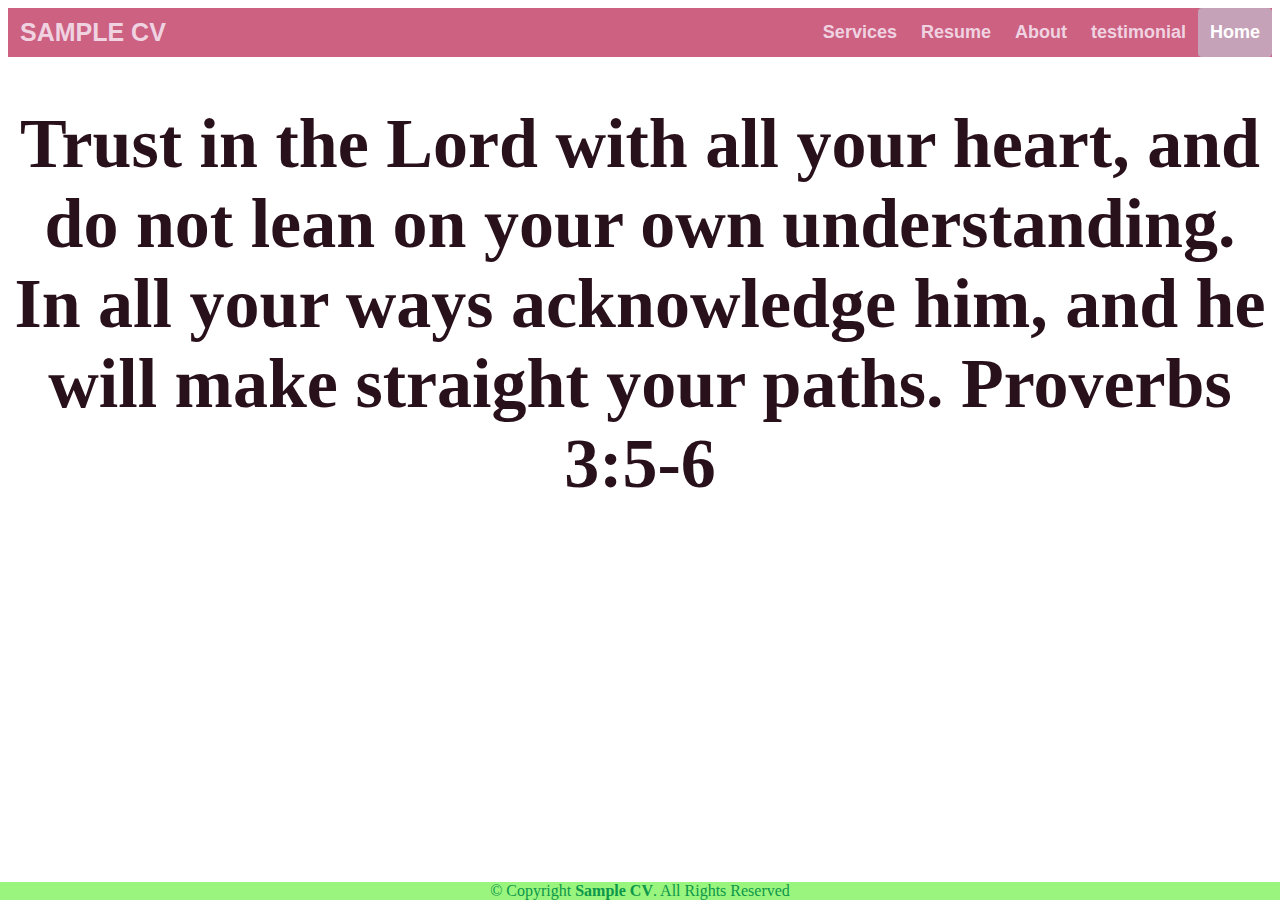
<file: IT24B 5 SALINAS/about.html>
<head>  
    <title>Sample cv </title>
    <link rel="stylesheet" type="text/css" href="style.css" media="screen">
    <body>
        <header>
            <div class="header">
                <div class="header-Left">
                    <a href="index.html" class="logo">SAMPLE CV</a>
                </div>
            <div class="header-Right">
                <a href="services.html">Services</a>
                <a href="resume.html">Resume</a>
                <a href="about.html">About</a>
                 <a href="testimonial.html">testimonial</a>
                <a class="active" href="about.html">Home</a>
            </div>
        </div>
    
        </header>
    
        <section>
               <h1>Trust in the Lord with all your heart, and do not lean on your own understanding. In all your ways acknowledge him, and he will make straight your paths. Proverbs 3:5-6

               </h1>
        </section>
        <footer class="">
            <div class="footer">
                © Copyright <strong><span>Sample CV</span></strong>. All Rights Reserved
            </div>
        </footer>
    
    </body>
</file>
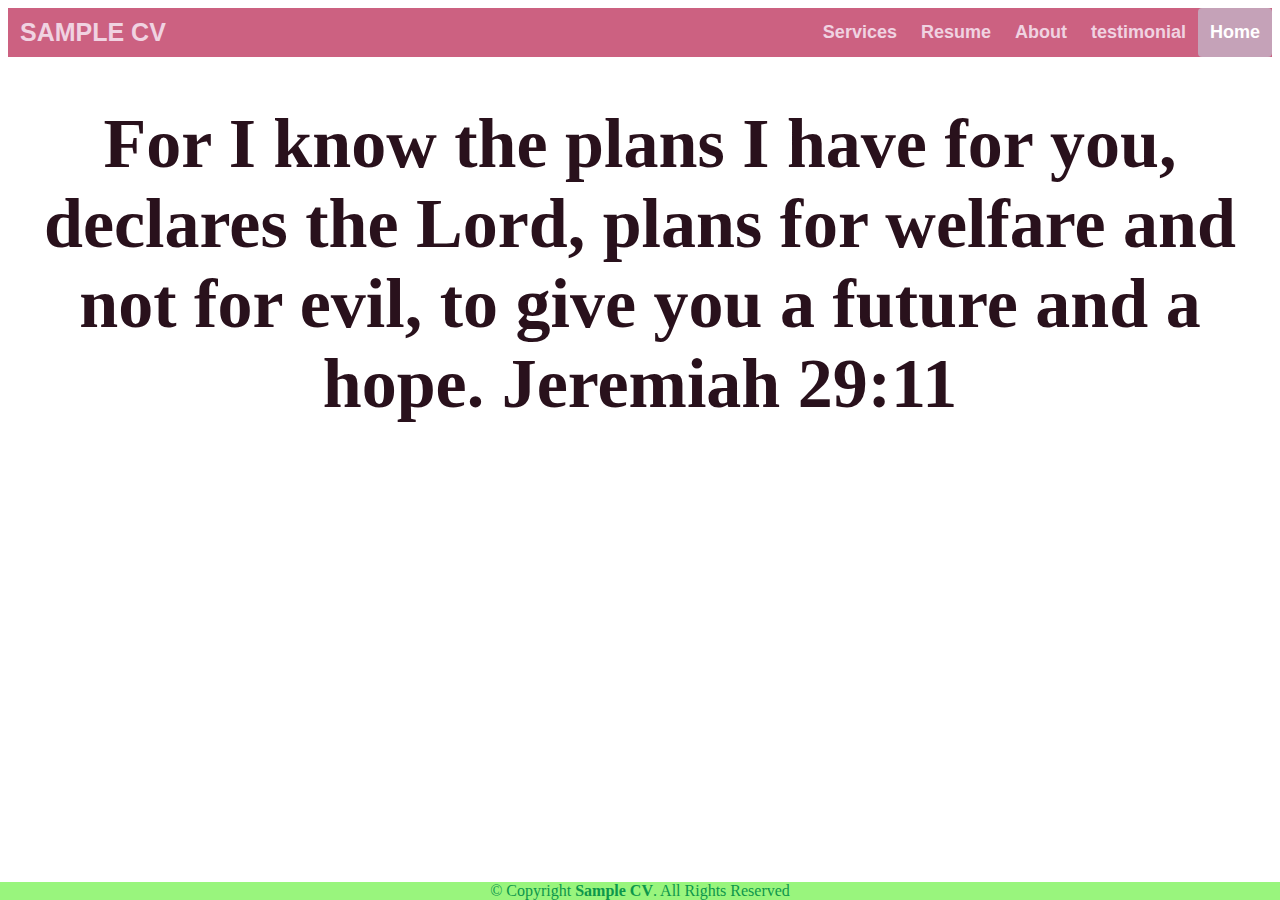
<file: IT24B 5 SALINAS/resume.html>
<head>
    <title>Sample cv </title>
    <link rel="stylesheet" type="text/css" href="style.css" media="screen">
    <body>
        <header>
            <div class="header">
                <div class="header-Left">
                    <a href="index.html" class="logo">SAMPLE CV</a>
                </div>
            <div class="header-Right">
                <a href="services.html">Services</a>
                <a href="resume.html">Resume</a>
                <a href="about.html">About</a>
                 <a href="testimonial.html">testimonial</a>
                <a class="active" href="index.html">Home</a>
            </div>
        </div>
    
        </header>
    
        <section>
               <h1>For I know the plans I have for you, declares the Lord, plans for welfare and not for evil, to give you a future and a hope.
                Jeremiah 29:11
               </h1>
        </section>
        <footer class="">
            <div class="footer">
                © Copyright <strong><span>Sample CV</span></strong>. All Rights Reserved
            </div>
        </footer>
    
    </body>
</file>
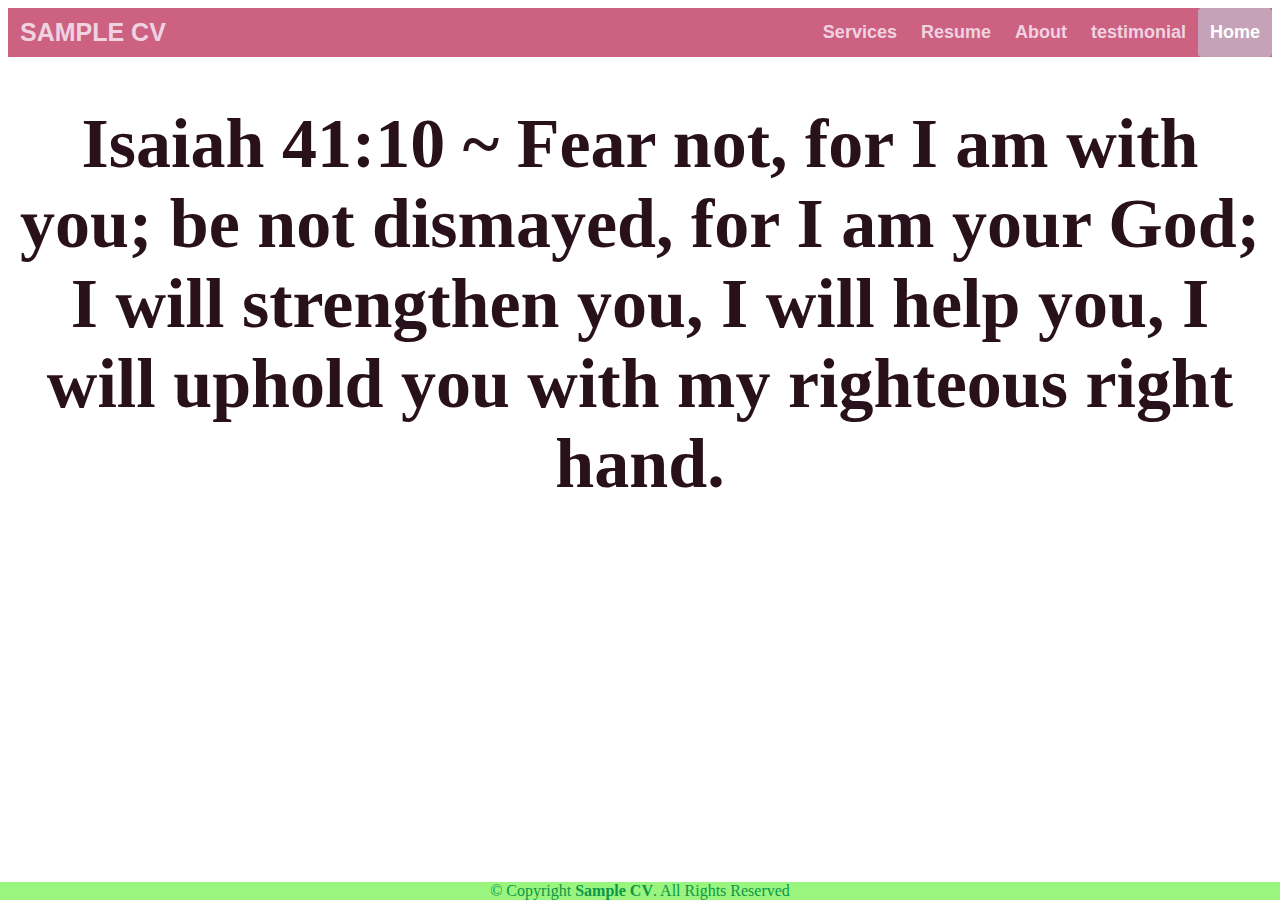
<file: IT24B 5 SALINAS/services.html>
<head>
    <title>Sample cv </title>
    <link rel="stylesheet" type="text/css" href="style.css" media="screen">
    <body>
        <header>
            <div class="header">
                <div class="header-Left">
                    <a href="index.html" class="logo">SAMPLE CV</a>
                </div>
            <div class="header-Right">
                <a href="services.html">Services</a>
                <a href="resume.html">Resume</a>
                <a href="about.html">About</a>
                 <a href="testimonial.html">testimonial</a>
                <a class="active" href="index.html">Home</a>
            </div>
        </div>
    
        </header>
    
        <section>
               <h1>Isaiah 41:10 ~ Fear not, for I am with you; be not dismayed, for I am your God; I will strengthen you, I will help you, I will uphold you with my righteous right hand.</h1>
        </section>
        <footer class="">
            <div class="footer">
                © Copyright <strong><span>Sample CV</span></strong>. All Rights Reserved
            </div>
        </footer>
    
    </body>
</file>
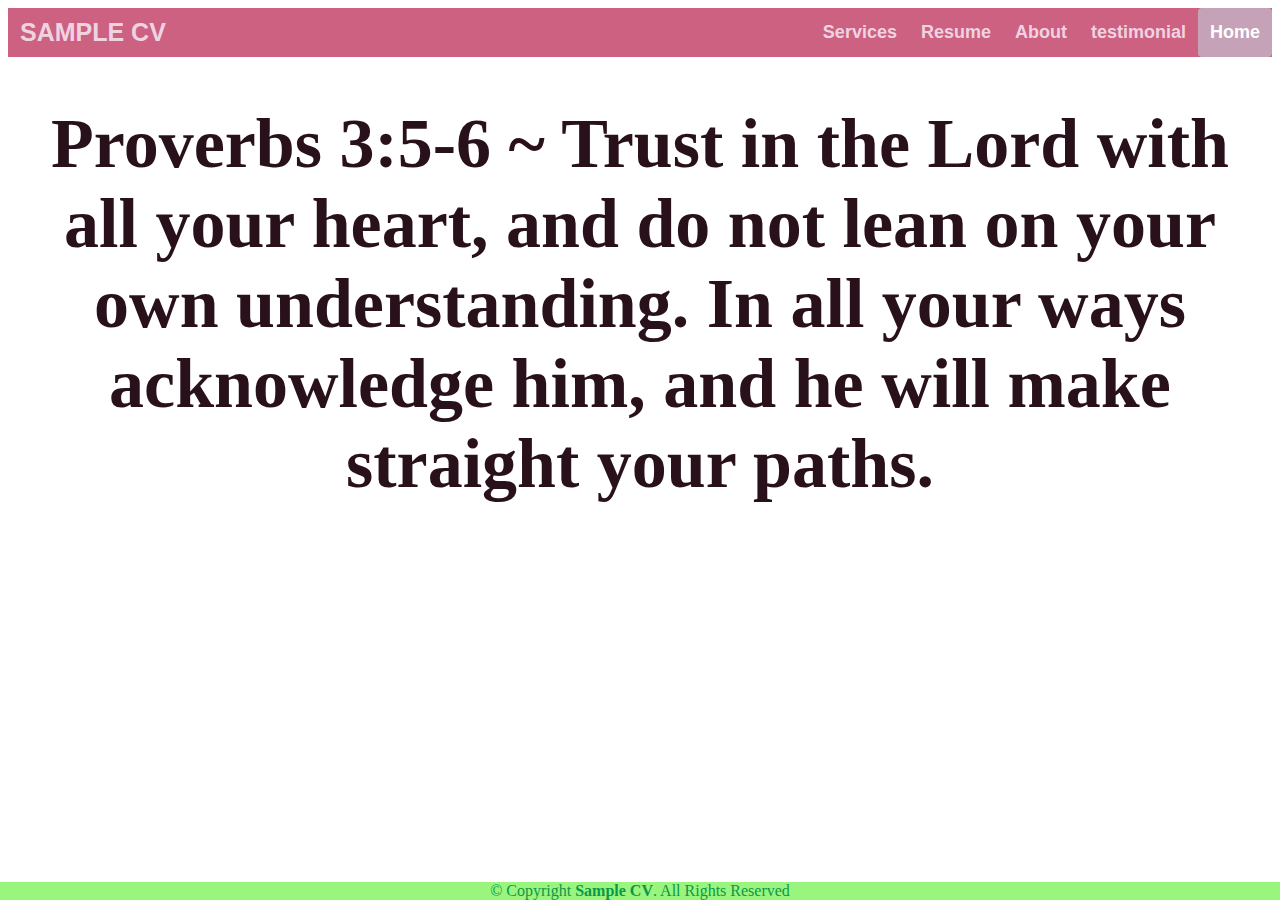
<file: IT24B 5 SALINAS/testimonial.html>
<head>
    <title>Sample cv </title>
    <link rel="stylesheet" type="text/css" href="style.css" media="screen">
    <body>
        <header>
            <div class="header">
                <div class="header-Left">
                    <a href="index.html" class="logo">SAMPLE CV</a>
                </div>
            <div class="header-Right">
                <a href="services.html">Services</a>
                <a href="resume.html">Resume</a>
                <a href="about.html">About</a>
                 <a href="testimonial.html">testimonial</a>
                <a class="active" href="index.html">Home</a>
            </div>
        </div>
    
        </header>
    
        <section>
               <h1>Proverbs 3:5-6 ~ Trust in the Lord with all your heart, and do not lean on your own understanding. In all your ways acknowledge him, and he will make straight your paths.</h1>
        </section>
        <footer class="">
            <div class="footer">
                © Copyright <strong><span>Sample CV</span></strong>. All Rights Reserved
            </div>
        </footer>
    
    </body>
</file>
<file: IT24B 5 SALINAS/style.css>
body{background-image: url("https://images4.alphacoders.com/134/1346190.png");
  background-repeat: no-repeat;
  background-size: cover;
  color: rgb(41, 17, 28);
}

h1{color: rgb(212, 162, 183), rgb(214, 7, 145);
  text-align: center;
  font-family: Cambria, Cochin, Georgia, Times, 'Times New Roman', serif;
  font-size: 70px;
}.header {
  overflow: hidden;
  background-color: rgb(204, 97, 129);
  /*padding: 20px 10px;*/
}
.header img{
  height: 50px;
  width: 50px;}

  /* Style the header links */
.header a {
  float: left;
  color: rgb(240, 211, 225);
  text-align: center;
  padding: 12px;
  text-decoration: none;
  font-size: 18px;
  line-height: 25px;
  border-radius: 4px;
  font-family: Arial, Helvetica, sans-serif;
  font-weight: bold;
}
 /* Style the logo link (notice that we set the same value of line-height and font-size to prevent the header to increase when the font gets bigger */
 .header a.logo {
  font-size: 25px;
  font-weight: bold;
  font-family: Arial, Helvetica, sans-serif;
}

/* Change the background color on mouse-over */
.header a:hover {
  background-color: rgb(236, 182, 211);
  color: rgb(0, 0, 0);
}

.header a.active {
  background-color: rgb(197, 162, 184);
  color: white;
}

/* Float the link section to the right */
.header-Right {
  float: right;
}

.footer{
  position:fixed;
  left: 0;
  bottom: 0;
  width: 100%;
  background-color: rgb(153, 245, 125);
  color: rgb(13, 151, 75);
  text-align: center;
}
#content{
  color: maroon;
  text-align: justify;
  font-family: Cambria, Cochin, Georgia, Times, 'Times New Roman', serif;
  font-size: 75px;
}

h2{color: rgb(70, 41, 53), rgb(43, 13, 33);
  text-align: center;
  font-family: Arial, Helvetica, sans-serif
  font-size: 100px;}
</file>
